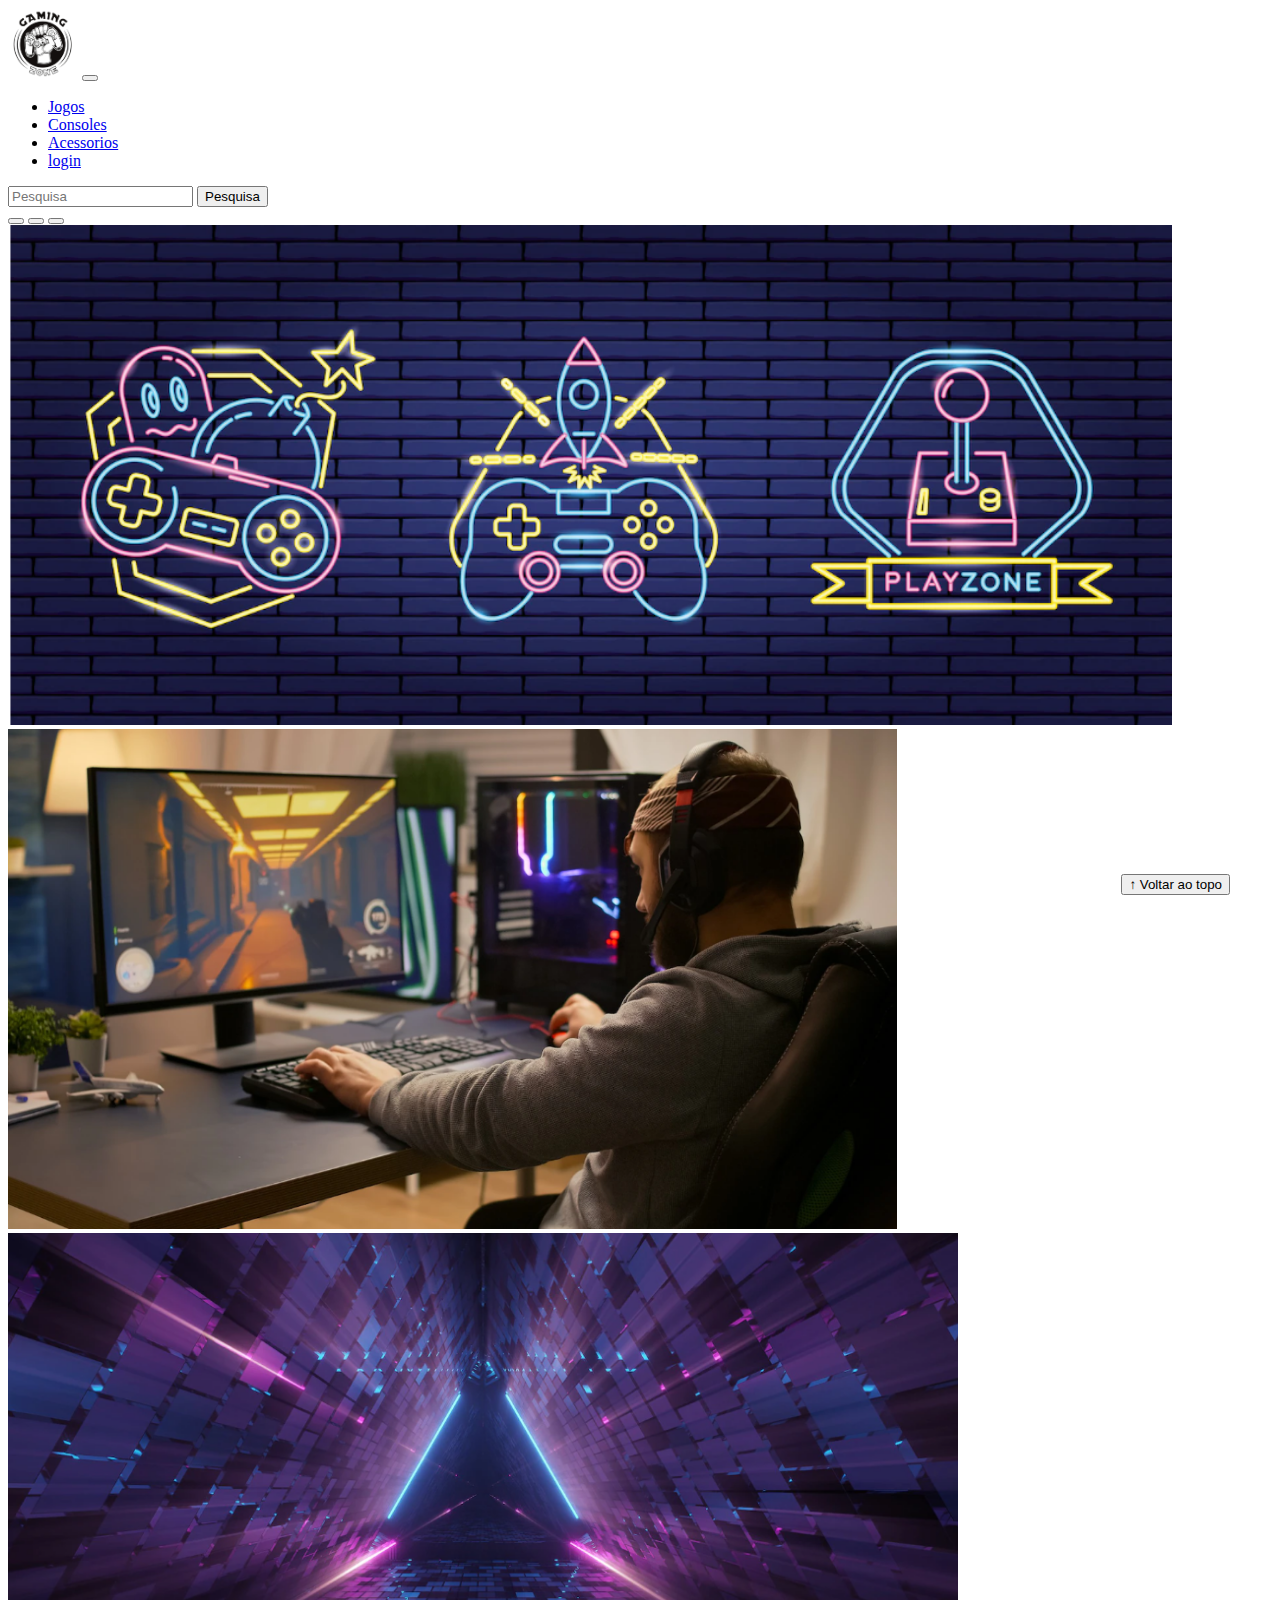
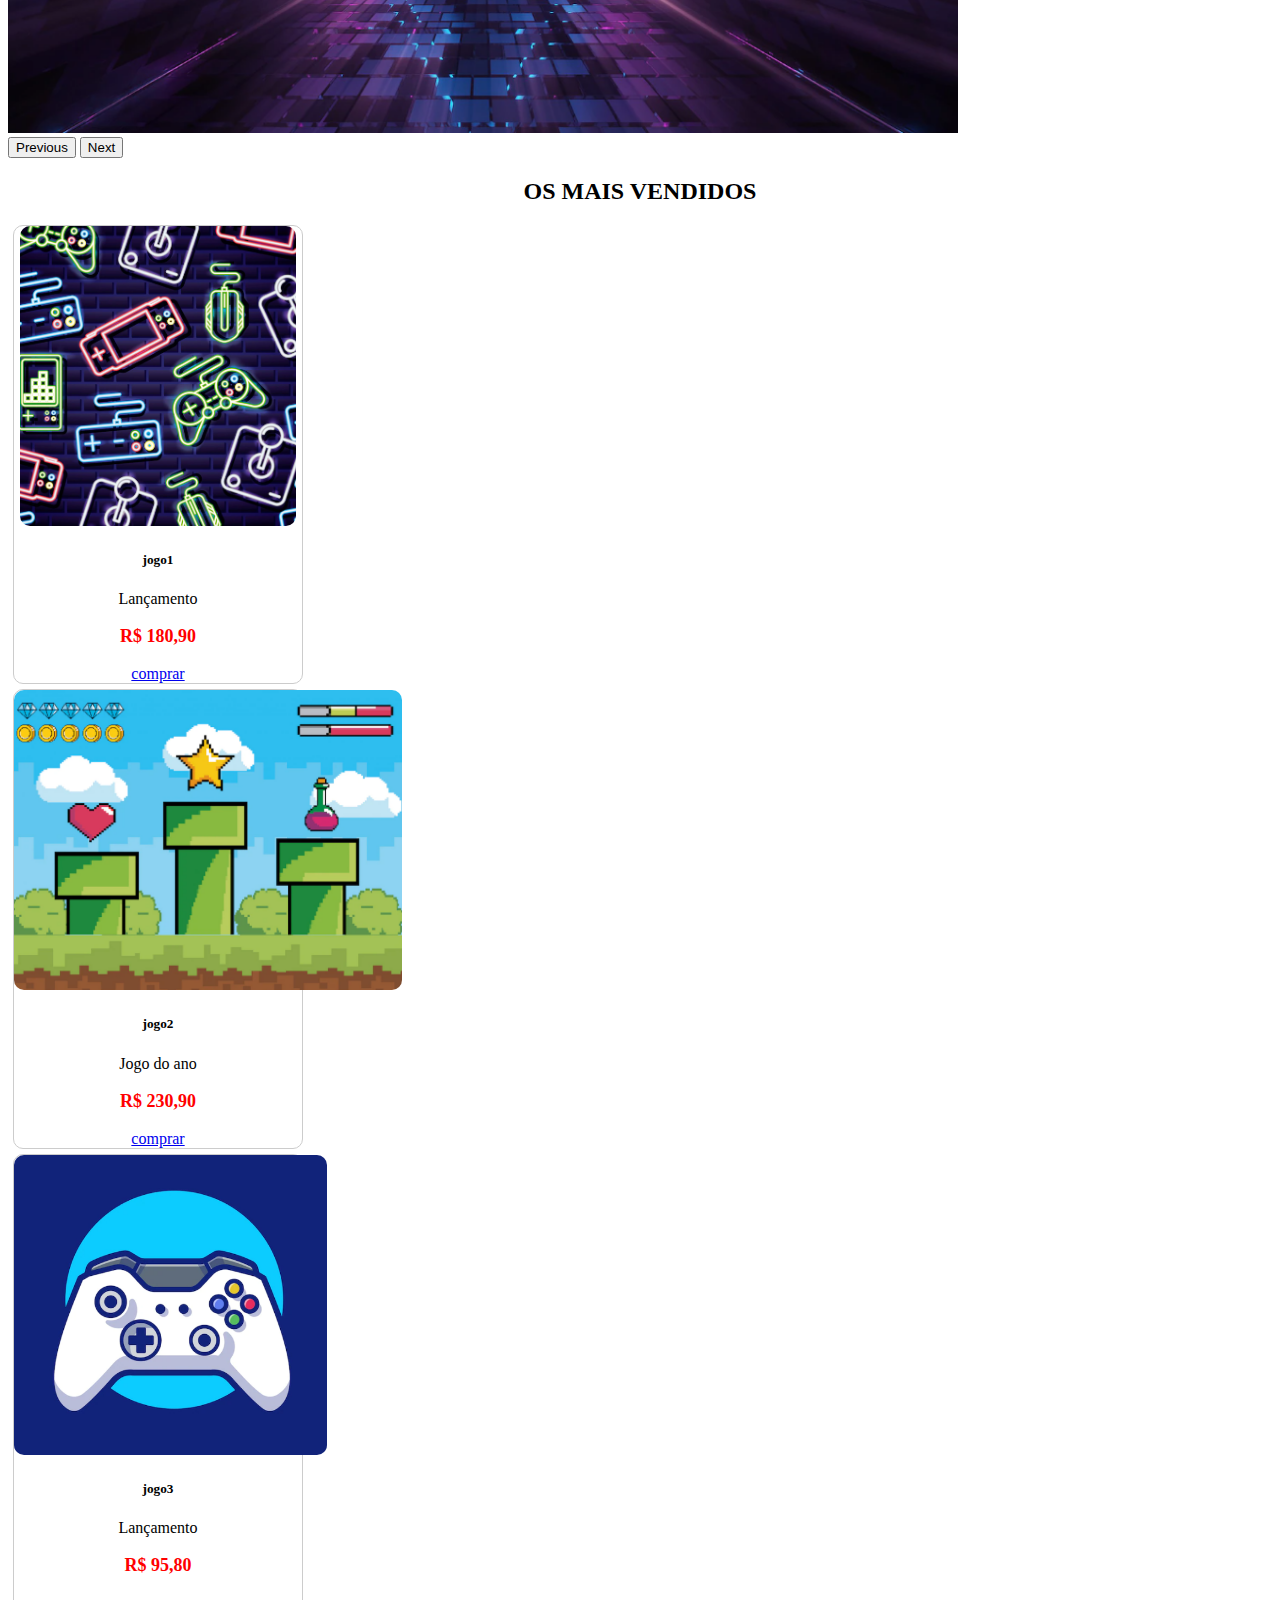
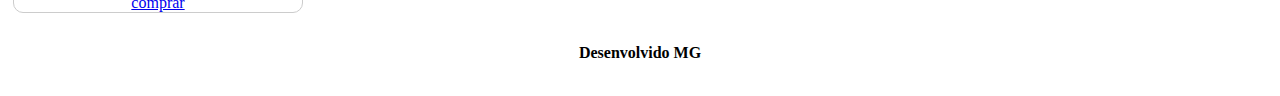
<file: index.html>
<!DOCTYPE html>
<html lang="pt-br">

<head>
  <meta charset="UTF-8">
  <meta http-equiv="X-UA-Compatible" content="IE=edge">
  <meta name="viewport" content="width=device-width, initial-scale=1.0">
  <title>LH Games</title>

  <link href="https://cdn.jsdelivr.net/npm/bootstrap@5.2.2/dist/css/bootstrap.min.css" rel="stylesheet"
    integrity="sha384-Zenh87qX5JnK2Jl0vWa8Ck2rdkQ2Bzep5IDxbcnCeuOxjzrPF/et3URy9Bv1WTRi" crossorigin="anonymous">

  <link rel="stylesheet" href="css/estilo.css">



</head>

<body>
  <header>
    <nav class="navbar navbar-expand-lg bg-body-tertiary">
      <div class="container-fluid">
        <a class="navbar-brand" href="index.html"><img src="img/logo.png" alt=""></a>
        <button class="navbar-toggler" type="button" data-bs-toggle="collapse" data-bs-target="#navbarSupportedContent" aria-controls="navbarSupportedContent" aria-expanded="false" aria-label="Toggle navigation">
          <span class="navbar-toggler-icon"></span>
        </button>
        <div class="collapse navbar-collapse" id="navbarSupportedContent">
          <ul class="navbar-nav me-auto mb-2 mb-lg-0">
            <li class="nav-item">
              <a class="nav-link active" aria-current="page" href="#">Jogos</a>
            </li>
            <li class="nav-item">
              <a class="nav-link" href="#">Consoles</a>
            </li>
            <li class="nav-item">
              <a class="nav-link" href="#">Acessorios</a>
            </li>
            <li class="nav-item">
              <a class="nav-link" href="login.html">login</a>
            </li>

          </ul>
          <form class="d-flex" role="search">
            <input class="form-control me-2" type="search" placeholder="Pesquisa" aria-label="Search">
            <button class="btn btn-outline-success" type="submit">Pesquisa</button>
          </form>
        </div>
      </div>
    </nav>
    </header>

  <main>



    <section id="section-banners"
    class="container-fluid">

      <div id="carouselExampleIndicators" class="carousel slide">
        <div class="carousel-indicators">
          <button type="button" data-bs-target="#carouselExampleIndicators" data-bs-slide-to="0" class="active" aria-current="true" aria-label="Slide 1"></button>
          <button type="button" data-bs-target="#carouselExampleIndicators" data-bs-slide-to="1" aria-label="Slide 2"></button>
          <button type="button" data-bs-target="#carouselExampleIndicators" data-bs-slide-to="2" aria-label="Slide 3"></button>
        </div>
        <div class="carousel-inner">
          <div class="carousel-item active">
            <img src="img/banner1.PNG" class="d-block w-100" alt="...">
          </div>
          <div class="carousel-item">
            <img src="img/banner2.PNG" class="d-block w-100" alt="...">
          </div>
          <div class="carousel-item">
            <img src="img/banner3.PNG" class="d-block w-100" alt="...">
          </div>
        </div>
        <button class="carousel-control-prev" type="button" data-bs-target="#carouselExampleIndicators" data-bs-slide="prev">
          <span class="carousel-control-prev-icon" aria-hidden="true"></span>
          <span class="visually-hidden">Previous</span>
        </button>
        <button class="carousel-control-next" type="button" data-bs-target="#carouselExampleIndicators" data-bs-slide="next">
          <span class="carousel-control-next-icon" aria-hidden="true"></span>
          <span class="visually-hidden">Next</span>
        </button>
      </div>

    </section>
    <section id="section-vendidos" class="container-fluid">

      <h2>OS MAIS VENDIDOS</h2>
      
      <div class="card-group">
        <div class="card" style="width: 18rem;">
          <img src="img/jogo1.PNG" class="card-img-top" alt="Jogo de Aventura">
          <div class="card-body">
            <h5 class="card-title">jogo1</h5>
            <p class="card-text">Lançamento</p>
            <p class="preço">R$ 180,90</p>
            <a href="#" class="btn btn-primary">comprar</a>
          </div>
        </div>

        <div class="card" style="width: 18rem;">
          <img src="img/jogo2.PNG" class= "card-img-top" alt="Jogo de Corrida">
          <div class="card-body">
            <h5 class="card-title">jogo2</h5>
            <p class="card-text">Jogo do ano</p>
            <p class="preço">R$ 230,90</p>
            <a href="#" class="btn btn-primary">comprar</a>
          </div>
        </div>

        <div class="card" style="width: 18rem;">
          <img src="img/jogo3.PNG" class= "card-img-top" alt="Jogo de Aventura">
          <div class="card-body">
            <h5 class="card-title">jogo3</h5>
            <p class="card-text">Lançamento</p>
            <p class="preço">R$ 95,80</p>
            <a href="#" class="btn btn-primary">comprar</a>
          </div>
        </div>
  </div>

    </section>


  </main>

  <footer>
    <p> Desenvolvido MG</p>
  </footer>

  <button id="voltar-topo" type="button" class="btn btn-outline-primary" onclick="topo()">&uarr; Voltar ao topo</button>

  <script src="js/script.js"></script>
  <script src="https://cdn.jsdelivr.net/npm/bootstrap@5.2.2/dist/js/bootstrap.bundle.min.js"
    integrity="sha384-OERcA2EqjJCMA+/3y+gxIOqMEjwtxJY7qPCqsdltbNJuaOe923+mo//f6V8Qbsw3"
    crossorigin="anonymous"></script>

</body>

</html>
</file>
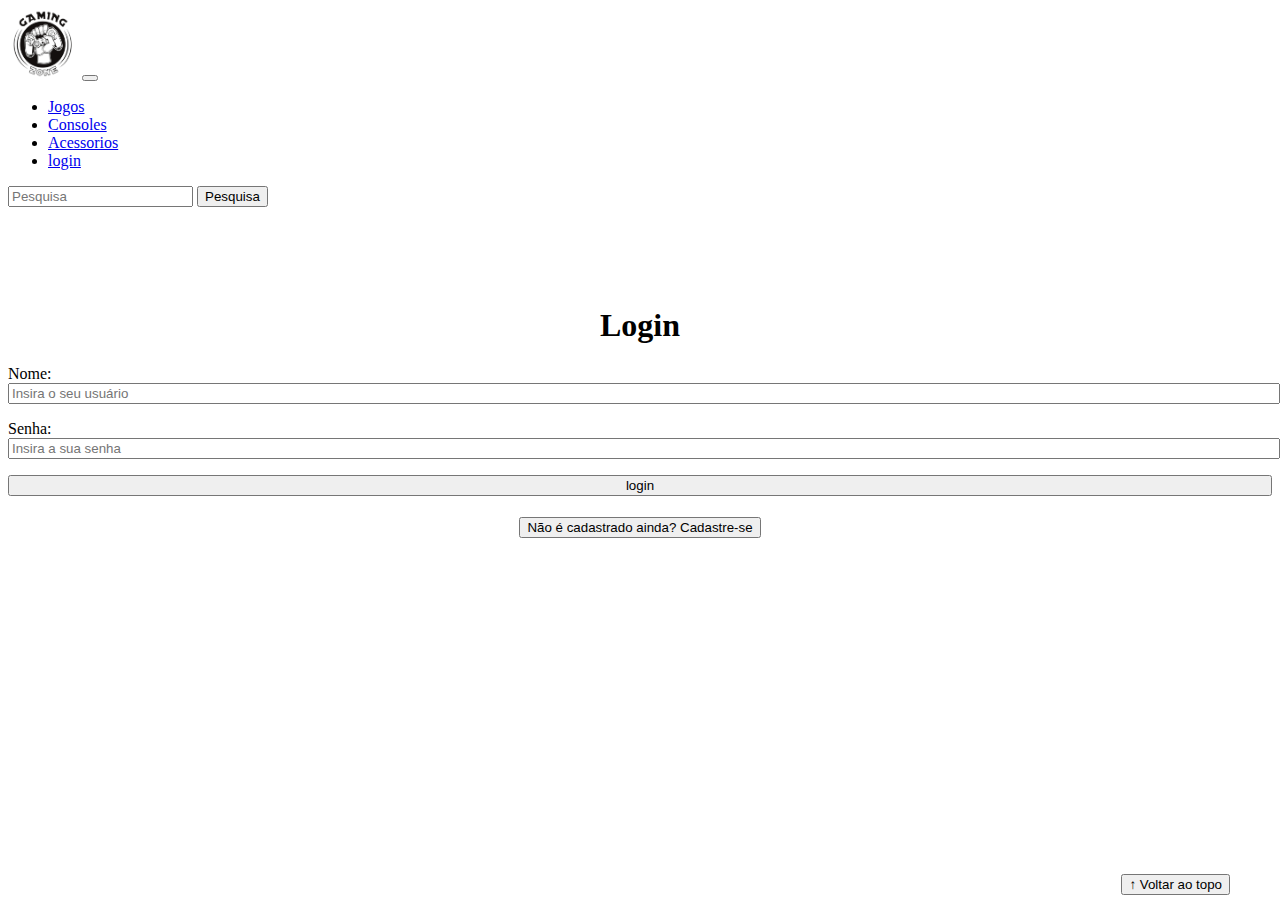
<file: login.html>
<!DOCTYPE html>
<html lang="pt-br">

<head>
    <meta charset="UTF-8">
    <meta http-equiv="X-UA-Compatible" content="IE=edge">
    <meta name="viewport" content="width=device-width, initial-scale=1.0">
    <title>LH Games - login</title>
    <link href="https://cdn.jsdelivr.net/npm/bootstrap@5.2.2/dist/css/bootstrap.min.css" rel="stylesheet"
        integrity="sha384-Zenh87qX5JnK2Jl0vWa8Ck2rdkQ2Bzep5IDxbcnCeuOxjzrPF/et3URy9Bv1WTRi" crossorigin="anonymous">
    <link rel="stylesheet" href="css/estilo.css">
</head>

<body>
     <header>
            <nav class="navbar navbar-expand-lg bg-body-tertiary">
                <div class="container-fluid">
                <a class="navbar-brand" href="index.html"><img src="img/logo.png" alt=""></a>
                <button class="navbar-toggler" type="button" data-bs-toggle="collapse" data-bs-target="#navbarSupportedContent" aria-controls="navbarSupportedContent" aria-expanded="false" aria-label="Toggle navigation">
                    <span class="navbar-toggler-icon"></span>
                </button>
                <div class="collapse navbar-collapse" id="navbarSupportedContent">
                    <ul class="navbar-nav me-auto mb-2 mb-lg-0">
                    <li class="nav-item">
                        <a class="nav-link active" aria-current="page" href="#">Jogos</a>
                    </li>
                    <li class="nav-item">
                        <a class="nav-link" href="#">Consoles</a>
                    </li>
                    <li class="nav-item">
                        <a class="nav-link" href="#">Acessorios</a>
                    </li>
                    <li class="nav-item">
                        <a class="nav-link" href="login.html">login</a>
                    </li>
        
                    </ul>
                    <form class="d-flex" role="search">
                    <input class="form-control me-2" type="search" placeholder="Pesquisa" aria-label="Search">
                    <button class="btn btn-outline-success" type="submit">Pesquisa</button>
                    </form>
                </div>
                </div>
            </nav>
     </header>

    <main>
        <section id="section-login">
            <h1>Login</h1>
            <div class="d-flex justify-content-center">
                <form method="post" action="" id="login">
                    <p>
                        <label for="usuario">Nome: </label>
                        <input id="usuario" name="usuario" required="required" type="text"
                            placeholder="Insira o seu usuário" class="form-control" />
                    </p>
                    <p>
                        <label for="senha">Senha: </label>
                        <input id="senha" name="senha" required="required" type="password"
                            placeholder="Insira a sua senha" class="form-control" />
                    </p>
                    <p>
                        <input type="button" value="login" class="btn btn-primary" id="bt-login" onclick="login()" />
                    </p>
                </form>
            </div>
        </section>

        <section id="section-cadastro">
            <div id="botao-cadastrar">
                <button type="button" class="btn btn-info">Não é cadastrado ainda? Cadastre-se</button>
            </div>
            <div id="form-cadastrar">

                <h1>Criar minha conta</h1>
                <p>Informe os seus dados abaixo para criar sua conta.</p>

                <div class="d-flex justify-content-center">
                    <form method="post" action="" id="login">
                        <p>
                            <label for="usuario">Usuário: </label>
                            <input id="usuario" name="usuario" required="required" type="text"
                                placeholder="ex. nome de usuário" class="form-control" />
                        </p>
                        <p>
                            <label for="email">E-mail: </label>
                            <input id="email" name="email" required="required" type="email"
                                placeholder="seu@email.com.br" class="form-control" />
                        </p>
                        <p>
                            <label for="senha">Senha: </label>
                            <input id="senha" name="senha" required="required" type="password"
                                placeholder="mínimo de 6 caracteres" class="form-control" />
                        </p>
                        <p>
                            <input type="button" value="Cadastrar" class="btn btn-primary" id="bt-cadastrar"
                                onclick="cadastro()" />
                        </p>
                    </form>
                </div>

            </div>
        </section>

    </main>



    <footer>
        <p></p>
    </footer>

    <button id="voltar-topo" type="button" class="btn btn-outline-primary">&uarr; Voltar ao topo</button>

    <script src="https://cdn.jsdelivr.net/npm/bootstrap@5.2.2/dist/js/bootstrap.bundle.min.js"
        integrity="sha384-OERcA2EqjJCMA+/3y+gxIOqMEjwtxJY7qPCqsdltbNJuaOe923+mo//f6V8Qbsw3"
        crossorigin="anonymous"></script>
    <script src="js/script.js"></script>

    <script src="https://code.jquery.com/jquery-3.6.1.js"
        integrity="sha256-3zlB5s2uwoUzrXK3BT7AX3FyvojsraNFxCc2vC/7pNI=" crossorigin="anonymous"></script>
    <script type="text/javascript" src="js/jquery-script.js"></script>

</body>

</html>
</file>
<file: css/estilo.css>
/*cabeçalho*/
header img {
height: 70px;
width: 70px;

}


header .consoles {
   font-weight: bold;

}


/*Conteudo principal*/
main{
    min-height: 500px;
}

/*banner*/
#section-banners img {
    height: 500px;
}

/*Produtos vendidos*/

#section-vendidos{
    text-align: center;
}

#section-vendido h2{
    font-weight: bold;
    padding: 20px;
}

#section-vendidos img{
    height: 300px;
    border-radius: 10px;
}

#section-vendidos .card {
    margin: 5px;
    border: 1px solid #ccc;
    border-radius: 10px;

}

#section-vendidos .preço{
    color: red;
    font-size: 18px;
    font-weight: bold;
}

/*Rodapé*/
footer {
    text-align: center;  
    

}

footer {
    font-weight: bold;
    padding: 10px;
}


/*Botão Voltar topo*/
#voltar-topo {
    position: fixed;
    bottom: 5px;
    right: 50px;
}

/* página de login  */
#section-login{
    margin-top: 100px;
    
}

#section-login h1{
    text-align: center;    
}

#section-login input{
    width: 100%;
}


/* Formulário de cadastro*/

#section-cadastro{
    padding: 5px;
    text-align: center;
    background-color: rgb(255, 255, 255);

}

#form-cadastrar{
    padding: 50px;
    display: none;
}
</file>
